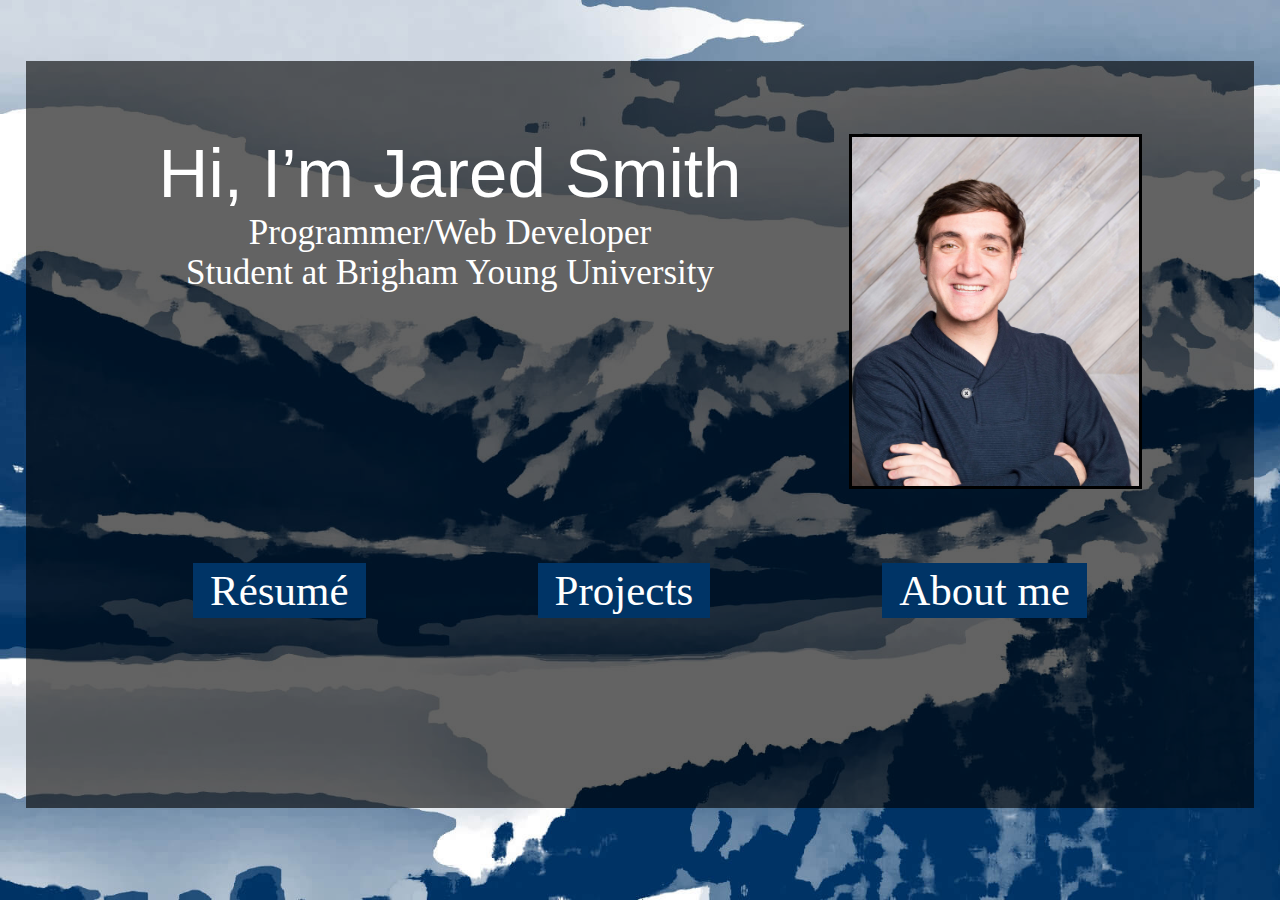
<file: index.html>
﻿<!DOCTYPE html>
<html>
<head>
    <link rel="stylesheet" type="text/css" href="index_animation.css" />
    <link rel="stylesheet" type="text/css" href="index.css">
    <link rel="stylesheet" type="text/css" href="index_phone.css" />

</head>

<body>
    <div id="Home_menu">
        <div id="MainBackground" class="ImageBack1">
            <div id="HomeClearBox">

                <div id="HomeImageAndMessageBox">
                    <div id="HomePageMessage">
                        <span id="HomPageMessageTitle">Hi, I’m Jared Smith</span><br />
                        Programmer/Web Developer<br />
                        Student at Brigham Young University
                    </div>
                    <img src="Images/Jared2.jpg" />
                </div>
                <div id="HomePageButtons">
                    <a class="HomeLinkButtons pulse" href="menus//Resume/Resume.html">Résumé</a>
                    <a class="HomeLinkButtons pulse" href="menus/Projects/Projects.html">Projects</a>
                    <a class="HomeLinkButtons pulse" href="menus/About/About.html">About me</a>
                </div>
            </div>

        </div>
    </div>

</body>
</html>
</file>
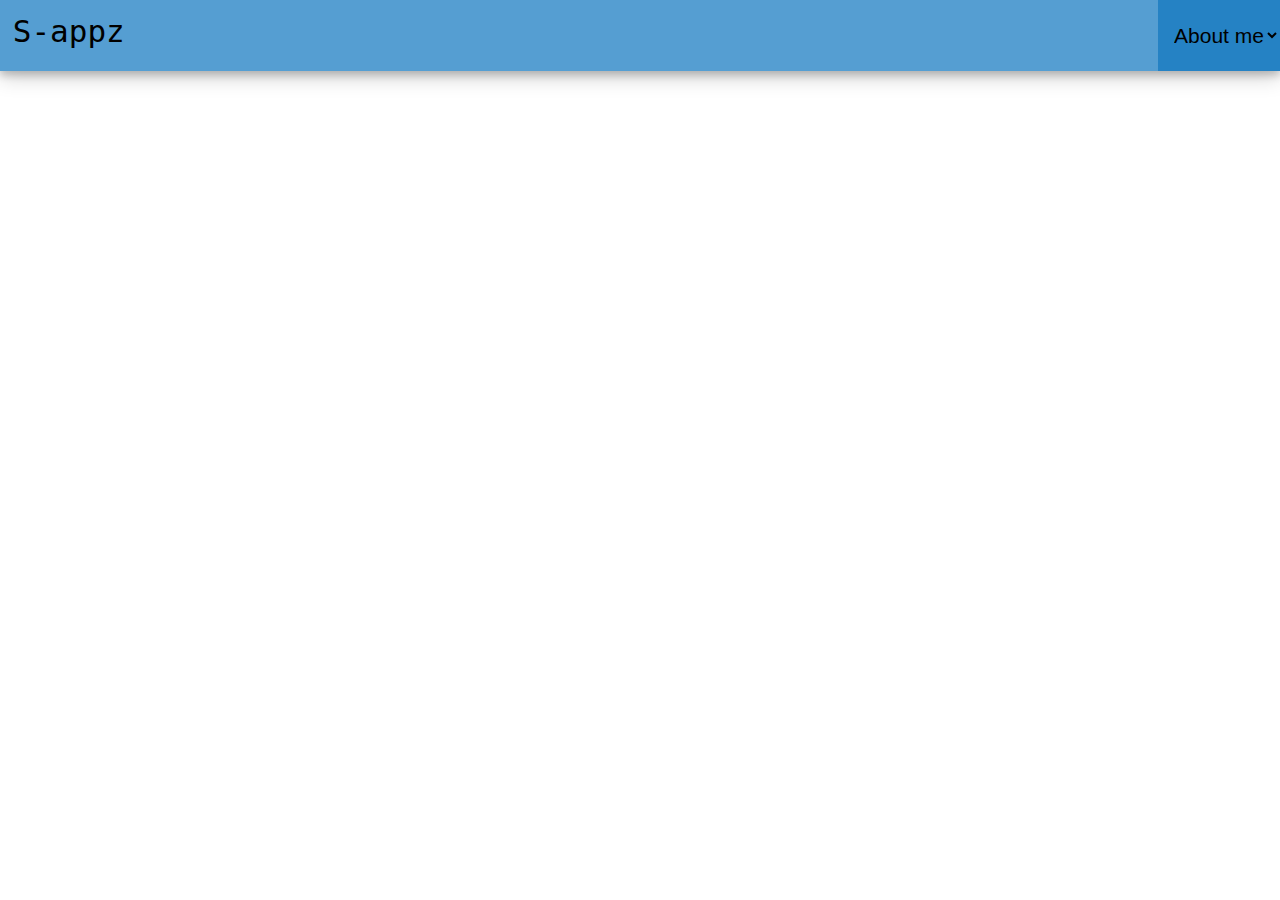
<file: menus/About/About.html>
﻿<!DOCTYPE html>
<html>
<head>
    <link rel="stylesheet" type="text/css" href="../shared.css" />
    <link rel="stylesheet" type="text/css" href="../shared_phone.css" />

</head>
<body>
    <div id="TopNavBar">
        <div id="MainTitle" onclick="window.location = '/index.html'" style="cursor:pointer">S-appz</div>
        <select id="NavSelect" onchange="if (this.value) {   window.location.href = this.value; this.selectedIndex = 2;}">
            <option value="/index.html">Home</option>
            <option value="../Resume/Resume.html">Resume</option>
            <option value="../Projects/Projects.html">Projects</option>
            <option value="../About/About.html" selected="selected">About me</option>

        </select>

    </div>


    <!----------------------------------------------------------------------------------------------------->
    <div id="About_menu">
        about
    </div>
</body>
</html>
</file>
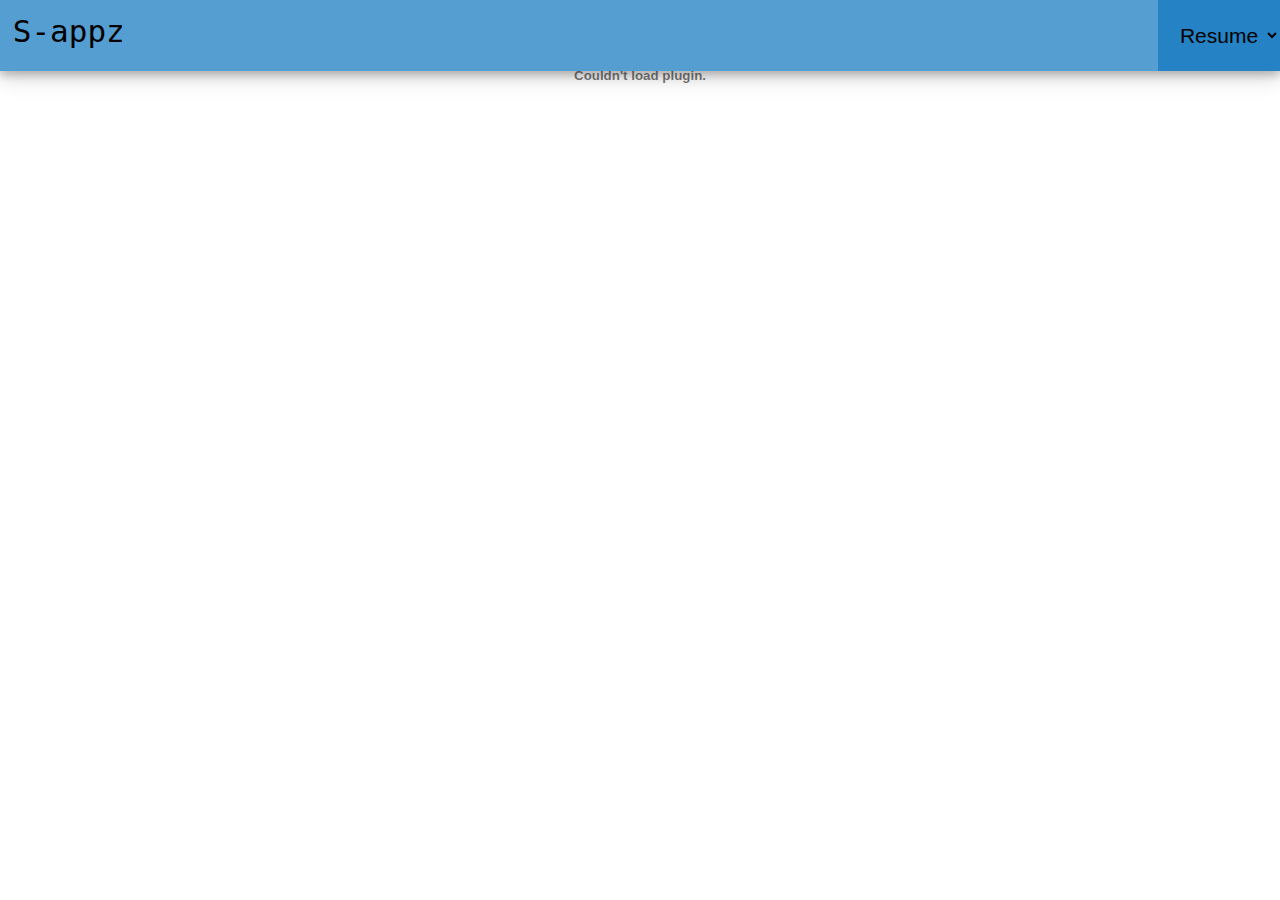
<file: menus/Resume/Resume.html>
﻿<!DOCTYPE html>
<style>
    #Resume_pdf {
        width: -webkit-fill-available;
        height: -webkit-fill-available;
    }
    #Resume_picture {
        display:none;
    }
    @media only screen and (max-width: 1200px) {
        #Resume_pdf{
            display:none;
        }
        #Resume_picture {
            display: inline-block;
            width: -webkit-fill-available;
            margin-top: 150px;
        }
    }
</style>
<html>
<head>
    <link rel="stylesheet" type="text/css" href="../shared.css" />
    <link rel="stylesheet" type="text/css" href="../shared_phone.css" />

</head>
<body>
    <div id="TopNavBar">
        <div id="MainTitle" onclick="window.location = '/index.html'" style="cursor:pointer">S-appz</div>
        <select id="NavSelect" onchange="if (this.value) {   window.location.href = this.value; this.selectedIndex = 2;}">
            <option value="/index.html">Home</option>
            <option value="../Resume/Resume.html" selected="selected">Resume</option>
            <option value="../Projects/Projects.html" >Projects</option>
            <option value="../About/About.html">About me</option>

        </select>

    </div>

    <!----------------------------------------------------------------------------------------------------->
    <div id="Resume_menu">
        <div style="text-align:center">
            <embed id="Resume_pdf" src="Resume2018-9-22.pdf" width="1000" height="5000">
            <img id="Resume_picture" src="/Images/ResumePicture.jpg"/>
        </div>
    </div>
</body>
</html>
</file>
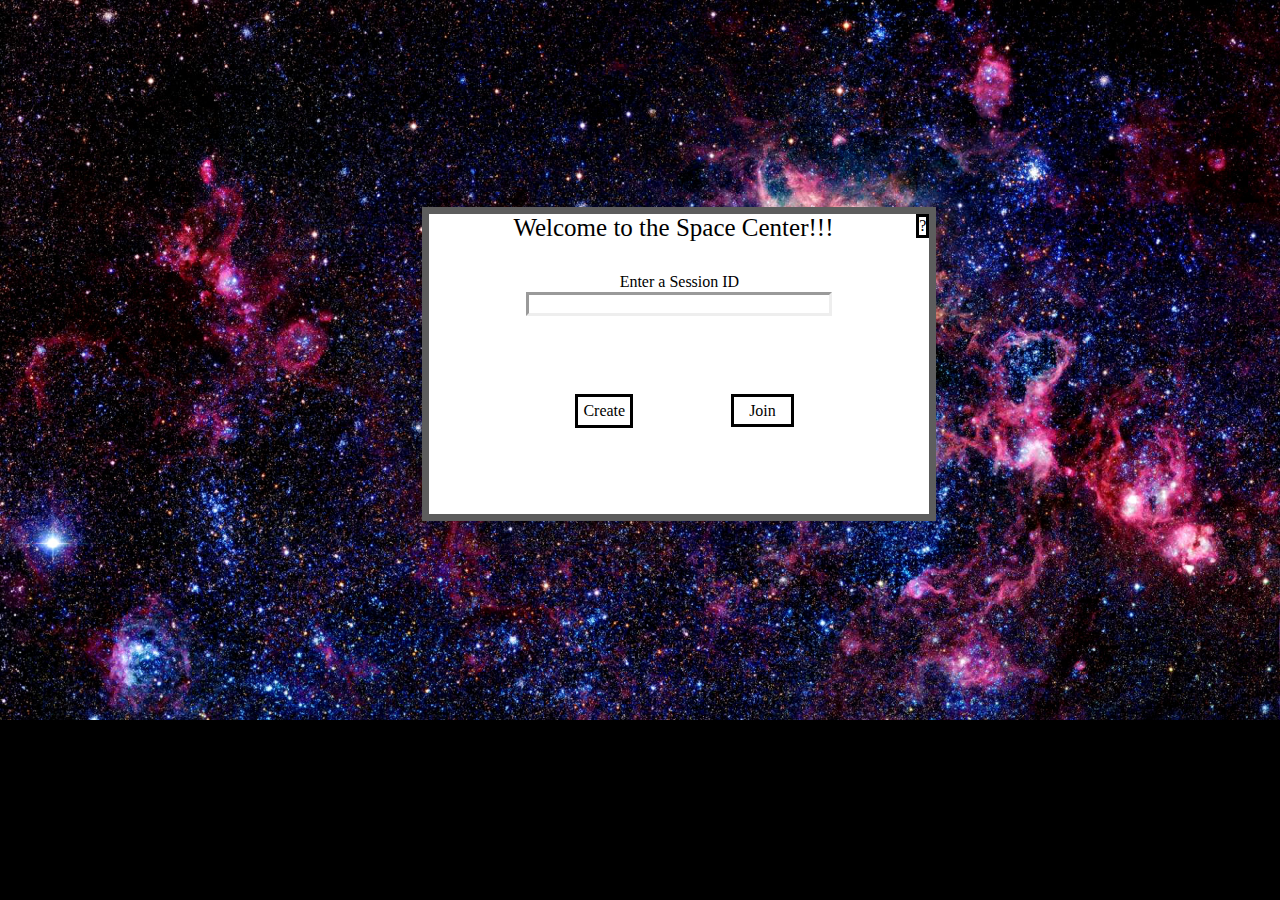
<file: Projects/SpaceCenter/SpaceCenter.html>
﻿<!DOCTYPE html>
<html>
<head>
    <meta charset="utf-8" />
    <title></title>
    <link rel="stylesheet" href="SpaceCenterIndex.css">
    <script src="SpaceCenterIndex.js"></script>
</head>
<body>
    <img id="SpaceCenterIndexBackGround" src="/Images/SpaceBackDrop1.jpg" />
    <div id="SpaceCenterIndexNavBox">
        <div id="SpaceWelcome">Welcome to the Space Center!!!</div>
        <div id="SpaceHelp">?</div>
        <div id="EnterIdPrompt">Enter a Session ID</div>
        <div id="EnterIdInput" contenteditable="true"></div>
        <div id="CreateSpaceSessionButton" onclick="PlayBeep3()">Create</div>
        <div id="JoinSpaceSessionButton" onclick="PlayBeep3()">Join</div>

    </div>
</body>
</html>
</file>
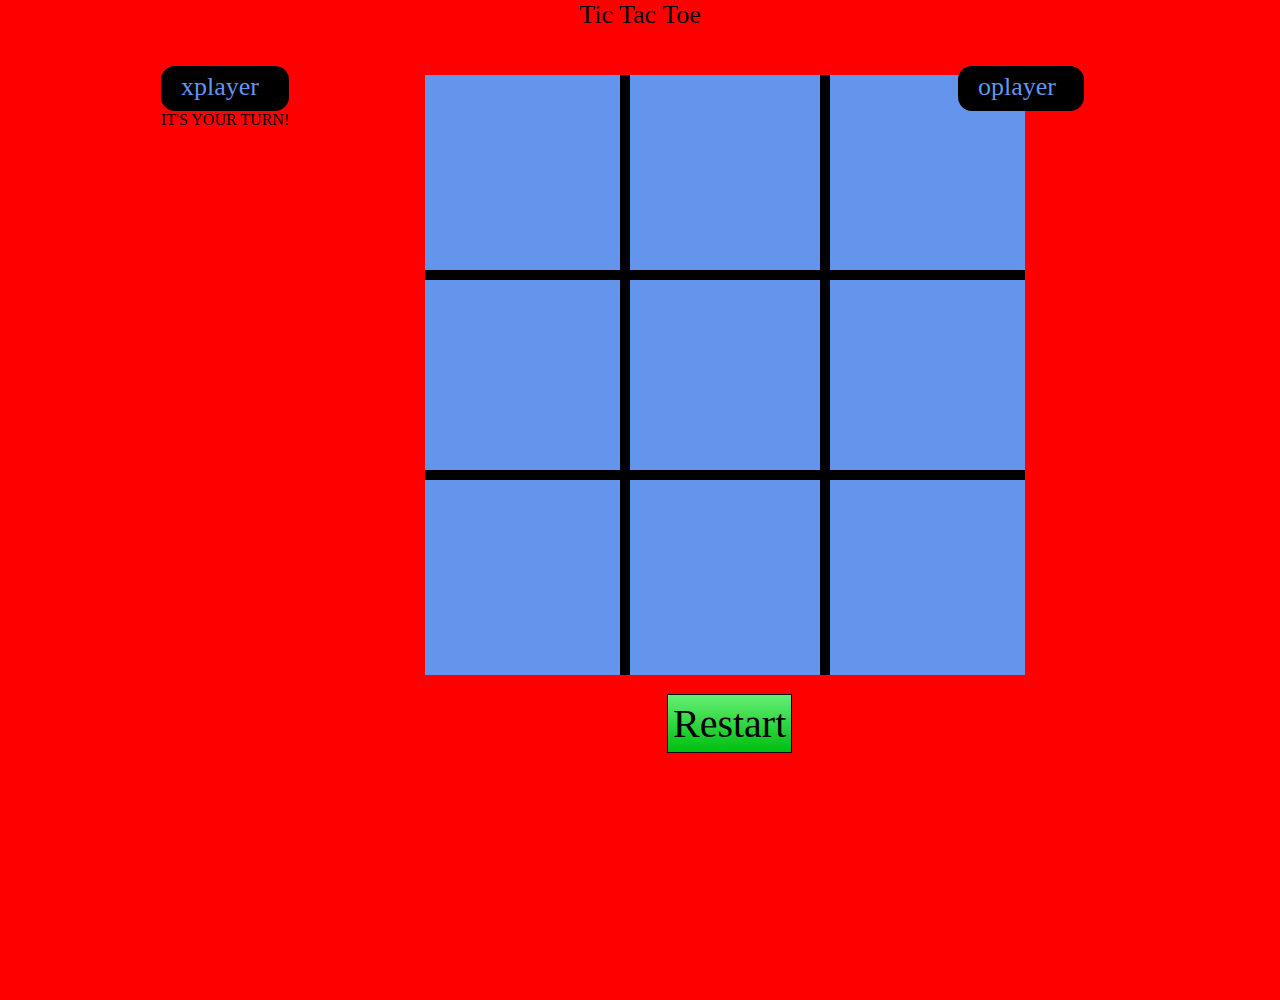
<file: Projects/TicTacToe/TicTacToe.html>
﻿<!DOCTYPE html>
<html>
<head>
    <meta charset="utf-8" />
    <title></title>
    <link rel="stylesheet" href="Game.css">
    <script src="https://ajax.googleapis.com/ajax/libs/jquery/3.3.1/jquery.min.js"></script>
    <script src="TicTacToe.js"></script>
</head>
<body>
    <div id="TicTacToeGameBackground">
        <div id="TicTacToeGameTitle">Tic Tac Toe</div>
        <canvas id="TicTacToeBoard" width="600" height="600"></canvas>
        <canvas id="TLSquare" onclick="MarkSquare(this)" width="195" height="195"></canvas>
        <canvas id="TMSquare" onclick="MarkSquare(this)" width="190" height="195"></canvas>
        <canvas id="TRSquare" onclick="MarkSquare(this)" width="195" height="195"></canvas>
        <canvas id="MLSquare" onclick="MarkSquare(this)" width="195" height="190"></canvas>
        <canvas id="MMSquare" onclick="MarkSquare(this)" width="190" height="190"></canvas>
        <canvas id="MRSquare" onclick="MarkSquare(this)" width="195" height="190"></canvas>
        <canvas id="BLSquare" onclick="MarkSquare(this)" width="195" height="195"></canvas>
        <canvas id="BMSquare" onclick="MarkSquare(this)" width="190" height="195"></canvas>
        <canvas id="BRSquare" onclick="MarkSquare(this)" width="195" height="195"></canvas>

        <div id="LeftColumn">
            <div id="XPlayer">xplayer</div>
            <div id="XTurnIndicator">IT'S YOUR TURN!</div>

        </div>
        <div id="RightColumn">
            <div id="OPlayer" onclick="JoinTwoPlayerLobby()">oplayer</div>
            <div id="OTurnIndicator"></div>
        </div>
        <div id="RestartButton" onclick="RestartGame()">Restart</div>
    </div>    
</body>
</html>
</file>
<file: index_animation.css>
﻿@keyframes zoomIn {
    from {
        opacity: 0;
        font-size:0px;
    }

    50% {
        opacity: 1;
        font-size:45px;
    }
}

.zoomIn {
    -webkit-animation-name: zoomIn;
    -webkit-animation-duration:2s;
    animation-delay: 2s;
    animation-name: zoomIn;
}
</file>
<file: index.css>
﻿
html {
    height: 100%;
}

body {
    margin: 0%;
    height: 100%;
    z-index: 1;
}

a {
    color: black;
    text-decoration: none;
}


.container {
    background-color: #99CCFF;
    border: thick solid #808080;
    padding: 20px;
    margin: 20px;
}

.ImageBack1 {
    height: -webkit-fill-available;
    width: 100%;
    background-image: url(Images/MainBack.jpg);
    background-size: cover;
    position: absolute;
    top: 0px;
    z-index: 1;
    margin-left: 50%;
    transform: translate(-50%);
}


#HomeClearBox img {
    border: solid black;
    width: 287px;
    margin-left: 83px;
}

#HomeClearBox {
    background: #0000009c;
    margin: 0px 26px;
    margin-top: 61px;
    height: 83%;
    color: white;
    z-index: 2;
    display:block;
}

.HomeLinkButtons {
    background-color: #003466;
    border: none;
    color: white;
    font-size: 43px;
    padding: 4px 17px;
    margin: 0px 84px;
    cursor: pointer;

    -webkit-animation-name: zoomIn;
    -webkit-animation-duration: 2s;
    animation-delay: 0s;
    animation-name: zoomIn;
}

    .HomeLinkButtons:hover {
        box-shadow: 0 0px 23px 0 rgb(59, 98, 137), 0 0px 20px 0 rgba(255, 255, 255, 0.75);
    }


#HomePageMessage {
    display: inline-block;
    vertical-align: top;
    font-size: 35px;
    width: 624px;
    text-align: center;
    font-family: cursive;

}

#HomeImageAndMessageBox {
    padding: 73px;
    text-align:center;
}

#HomPageMessageTitle {
    font-size: 69px;
    font-family: sans-serif;
}

#HomePageButtons {
    text-align: center;
}
</file>
<file: index_phone.css>
﻿@media only screen and (max-width: 1200px) {
    .HomeLinkButtons {
        margin: 0px 1%;
    }

    #HomeImageAndMessageBox {
        text-align: center
    }

    .HomeLinkButtons {
        background-color: #003466;
        border: none;
        color: white;
        font-size: 116px;
        margin: 0px 84px;
        border: solid;
        margin-top: 50px;
        display:inline-block;
    }

    #HomeClearBox {
        height: initial;
        margin-top: 0px;
        padding-top: 40px;
    }
    
    #MainBackground{
        height:initial;
    }

    #HomeClearBox img {
        margin-top:20px;
        margin-left: 0px;
        width: 545px;
    }

    #HomPageMessageTitle {
        font-size: 98px;
    }

    #HomePageMessage {
        display: inline-block;
        vertical-align: top;
        font-size: 50px;
        text-align: center;
        font-family: cursive;
        display: block;
        width: auto;
    }

    #HomeImageAndMessageBox {
        padding: 0px;
    }

    .DisplayImage{
        width:350px;
        height:350px;
    }
        
    .DisplayName {
        font-size: 47px;
        width: auto;
    }
}
</file>
<file: menus/shared.css>
﻿

html {
    height: 100%;
}

body {
    margin: 0%;
    height: 100%;
    z-index: 1;
}

a {
    color: black;
    text-decoration: none;
}

#TopNavBar {
    height: 71px;
    width: 100%;
    background-color: #559ed2;
    box-shadow: 0 4px 8px 0 rgba(0, 0, 0, 0.2), 0 6px 20px 0 rgba(0, 0, 0, 0.19);
    z-index: 5;
    position: absolute;
   
}

#NavSpace1 {
    width: 57%;
}


#MainTitle {
    font-size: 31px;
    font-family: monospace;
    margin: 1%;
    display:inline-block;
}

.NavTabOut {
    width: 5.5%;
    text-align: center;
    background-color: #4193ce;
    margin: 0px 1px;
}

.NavTabIn {
    margin-top: 22px;
}

.NavTab {
    width: 100px;
    height: 71px;
    text-align: center;
    cursor: pointer;
    margin: 1px;
}


.NavTabOut:hover {
    box-shadow: 0 4px 8px 0 rgba(0, 0, 0, 0.2), 0 6px 20px 0 rgba(0, 0, 0, 0.19);
}

#Resume_pdf {
    width: -webkit-fill-available;
    height: -webkit-fill-available;
}




#GamesMenuBackGround {
    background-color: black;
    height: max-content;
}

#SpaceShip1Img {
    position: absolute;
    top: 377px;
    left: 36px;
}


#GamesMenuCenterStripeContainer {
    height: max-content;
    background-color: whitesmoke;
    margin: 0 13%;
    border: double white 15px;
    padding-top: 44px;
    margin-left: 50%;
    width:1075px;
    transform: translate(-50%);
}

#MenuTitle {
    text-align: center;
    font-size: 45px;
    margin-bottom: 23px;
    color: white;
}

.DisplayImage {
    height: 250px;
    width: 250px;
    background-color: black;
    box-shadow: 0 4px 8px 0 rgba(0, 0, 0, 0.2), 0 6px 20px 0 rgba(0, 0, 0, 0.19);
    margin: 30px;
}
    .DisplayImage:hover {
        border: solid #559ed2;
        margin: 27px;
    }

.DisplayName {
    width: 100px;
    text-align: center;
    margin: auto;
}

.DisplayLink {
    margin: 0 5%;
    cursor: pointer;
    width: fit-content;
    display:inline-block;
}

.DisplayRow {
    display: flex;
    margin-bottom: 66px;
}


#ProjectMenuBackground {
    background-color: black;
    height: auto;
    position: absolute;
    top: 0px;
    width: -webkit-fill-available;
    z-index: 2;
    background-image: url(https://img.freepik.com/free-photo/wooden-plank-textured-background-material_53876-31378.jpg?size=338&ext=jpg);
}

#ProjectsContainer {
    background-color: darkgray;
    width: 80%;
    height: auto;
    margin-left: 50%;
    transform: translate(-50%);
    border: solid 12px;
    padding-top: 100px;
    text-align:center;
}

#ProjectMenuTitle{

}

#ProjectContainerSpace{

}

#NavSelect {
    float: right;
    height: inherit;
    border: none;
    background-color: #2582c4;
    padding: 0px 0px 0px 12px;
    text-align: center;
    font-size: 21px;
}
</file>
<file: menus/shared_phone.css>
﻿@media only screen and (max-width: 1200px) {

    #TopNavBar {
        height: auto;
    }

    #MainTitle {
        font-size: 100px;
    }

    #NavSelect {
        margin: 25px;
        font-size: 67px;
    }


    #NavSelect option{
        font-size:20px;
    }




    

}
</file>
<file: Projects/SpaceCenter/SpaceCenterIndex.css>
﻿body {
    margin:0;
    background-color:black;
}

#SpaceCenterIndexBackGround{
    height:100%;
    width:100%;
}

#SpaceCenterIndexNavBox {
    position: absolute;
    background-color: white;
    height: 300px;
    width: 500px;
    z-index: 2;
    top: 23%;
    left: 33%;
    border: solid 7px #5d5d5d;
    font-family:fantasy;
}

#SpaceWelcome {
    text-align: center;
    font-size: 25px;
    display: inline-block;
    margin-left: 84px;
    margin-bottom: 31px;
}

#SpaceHelp {
    display: inline-block;
    float: right;
    border: solid;
    cursor:pointer;
}

#EnterIdPrompt {
    text-align: center;
    margin-bottom: 1px;
}

#EnterIdInput {
    border: inset;
    width: 300px;
    margin-left: 97px;
    margin-bottom: 78px;
}

#CreateSpaceSessionButton {
    display: inline-block;
    margin-left: 146px;
    margin-right: 94px;
    border: solid;
    padding: 5px;
    cursor:pointer;
}

#JoinSpaceSessionButton {
    display: inline;
    border: solid;
    padding: 5px 15px;
    cursor:pointer;
}
</file>
<file: Projects/TicTacToe/Game.css>
﻿body{
    margin:0px;
}

#TicTacToeGameTitle {
    text-align: center;
    font-size: 26px;
}

#TicTacToeBoard {
    margin-left: 425px;
    margin-top: 45px;
    background: cornflowerblue;
}

#XPlayer {
    font-size: 26px;
    font-family: fantasy;
    min-height: 33px;
    min-width: 100px;
    background-color: black;
    color: cornflowerblue;
    padding: 6px;
    padding-left: 20px;
    border-radius: 14px;
}

#OPlayer {
    font-size: 26px;
    font-family: fantasy;
    min-height: 33px;
    min-width: 100px;
    background-color: black;
    color: cornflowerblue;
    padding: 6px;
    padding-left: 20px;
    border-radius: 14px;
}

#LeftColumn {
    position: absolute;
    left: 161px;
    top: 66px;
}

#RightColumn {
    position: absolute;
    right: 196px;
    top: 66px;
}

#TicTacToeGameBackground {
    height: 1000px;
    background-color: red;
}

#RestartButton {
    display: inline-block;
    position: relative;
    top: 62px;
    right: 362px;
    background-image: linear-gradient(#64ef75, #00be0f);
    border: solid 1px;
    font-size: 40px;
    padding: 5px;
    cursor: pointer;
}

#RestartButton:hover{
    background-image:none;
    animation-name: ColorWheel;
    animation-duration: 1s;
    animation-iteration-count: infinite;
}

@keyframes ColorWheel {
    0% {
        background-color: #00be0f;        
    }
    50% {
        background-color: #64ef75;
    }
    100% {
        background-color: #00be0f;
    }
}

#TurnIndicator {
    position: absolute;
    left: 45%;
    top: 6%;
}
/*-------------------------------------------*/
#TLSquare {
    position: absolute;
    cursor: pointer;
    left: 425px;
    top: 75px;
}

#TMSquare {
    position: absolute;
    cursor: pointer;
    left: 630px;
    top: 75px;
}

#TRSquare {
    position: absolute;
    cursor: pointer;
    left: 830px;
    top: 75px;
}

#MLSquare {
    position: absolute;
    cursor: pointer;
    left: 425px;
    top: 280px;
}

#MMSquare {
    position: absolute;
    cursor: pointer;  
    left: 630px;
    top: 280px;
}

#MRSquare {
    position: absolute;
    cursor: pointer;
    left: 830px;
    top: 280px;
}

#BLSquare {
    position: absolute;
    cursor:pointer;
    left: 425px;
    top: 480px;
}

#BMSquare {
    position: absolute;
    left: 630px;
    top: 480px;
    cursor: pointer;
}

#BRSquare {
    position: absolute;
    left: 830px;
    top: 480px;
    cursor: pointer;
}


#TLSquare:hover {
    background-color:yellow;
}

#TMSquare:hover {
    background-color: yellow;
}

#TRSquare:hover {
    background-color: yellow;
}

#MLSquare:hover {
    background-color: yellow;
}

#MMSquare:hover {
    background-color: yellow;
}

#MRSquare:hover {
    background-color: yellow;
}

#BLSquare:hover {
    background-color: yellow;
}

#BMSquare:hover {
    background-color: yellow;
}

#BRSquare:hover {
    background-color: yellow;
}
</file>
